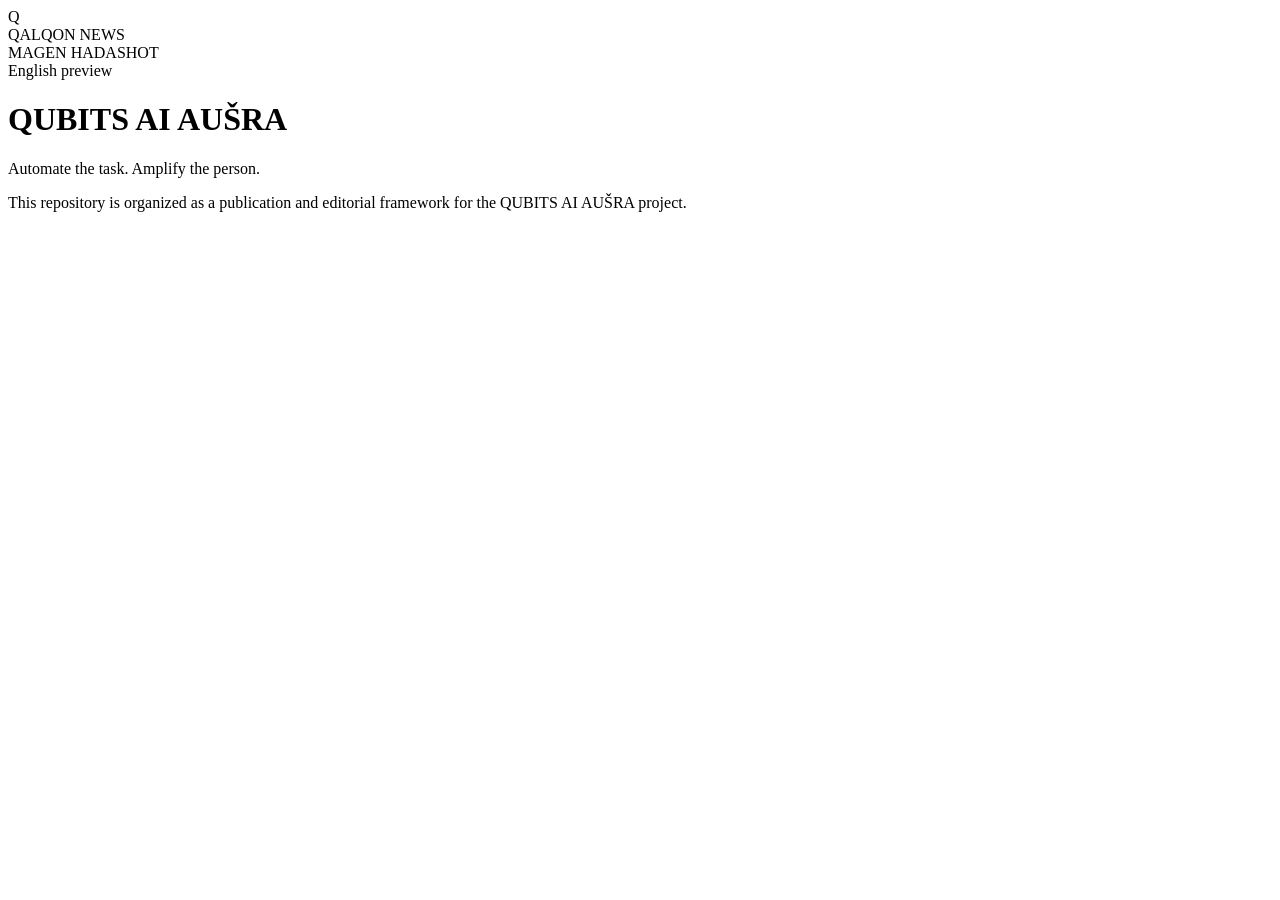
<file: locales/he/index.html>
<!DOCTYPE html>
<html lang="en">
  <head>
    <meta charset="UTF-8" />
    <meta name="viewport" content="width=device-width, initial-scale=1.0" />
    <title>QALQON NEWS</title>
    <link rel="stylesheet" href="../../styles.css" />
  </head>
  <body>
    <header class="topbar">
      <div class="brand-wrap">
        <div class="brand-mark">Q</div>
        <div>
          <div class="brand-name">QALQON NEWS</div>
          <div class="brand-sub">MAGEN HADASHOT</div>
        </div>
      </div>
    </header>
    <main class="page-shell">
      <div class="meta">English preview</div>
      <h1>QUBITS AI AUŠRA</h1>
      <div class="body-block">
        <p>Automate the task. Amplify the person.</p>
        <p>This repository is organized as a publication and editorial framework for the QUBITS AI AUŠRA project.</p>
      </div>
    </main>
  </body>
</html>
</file>
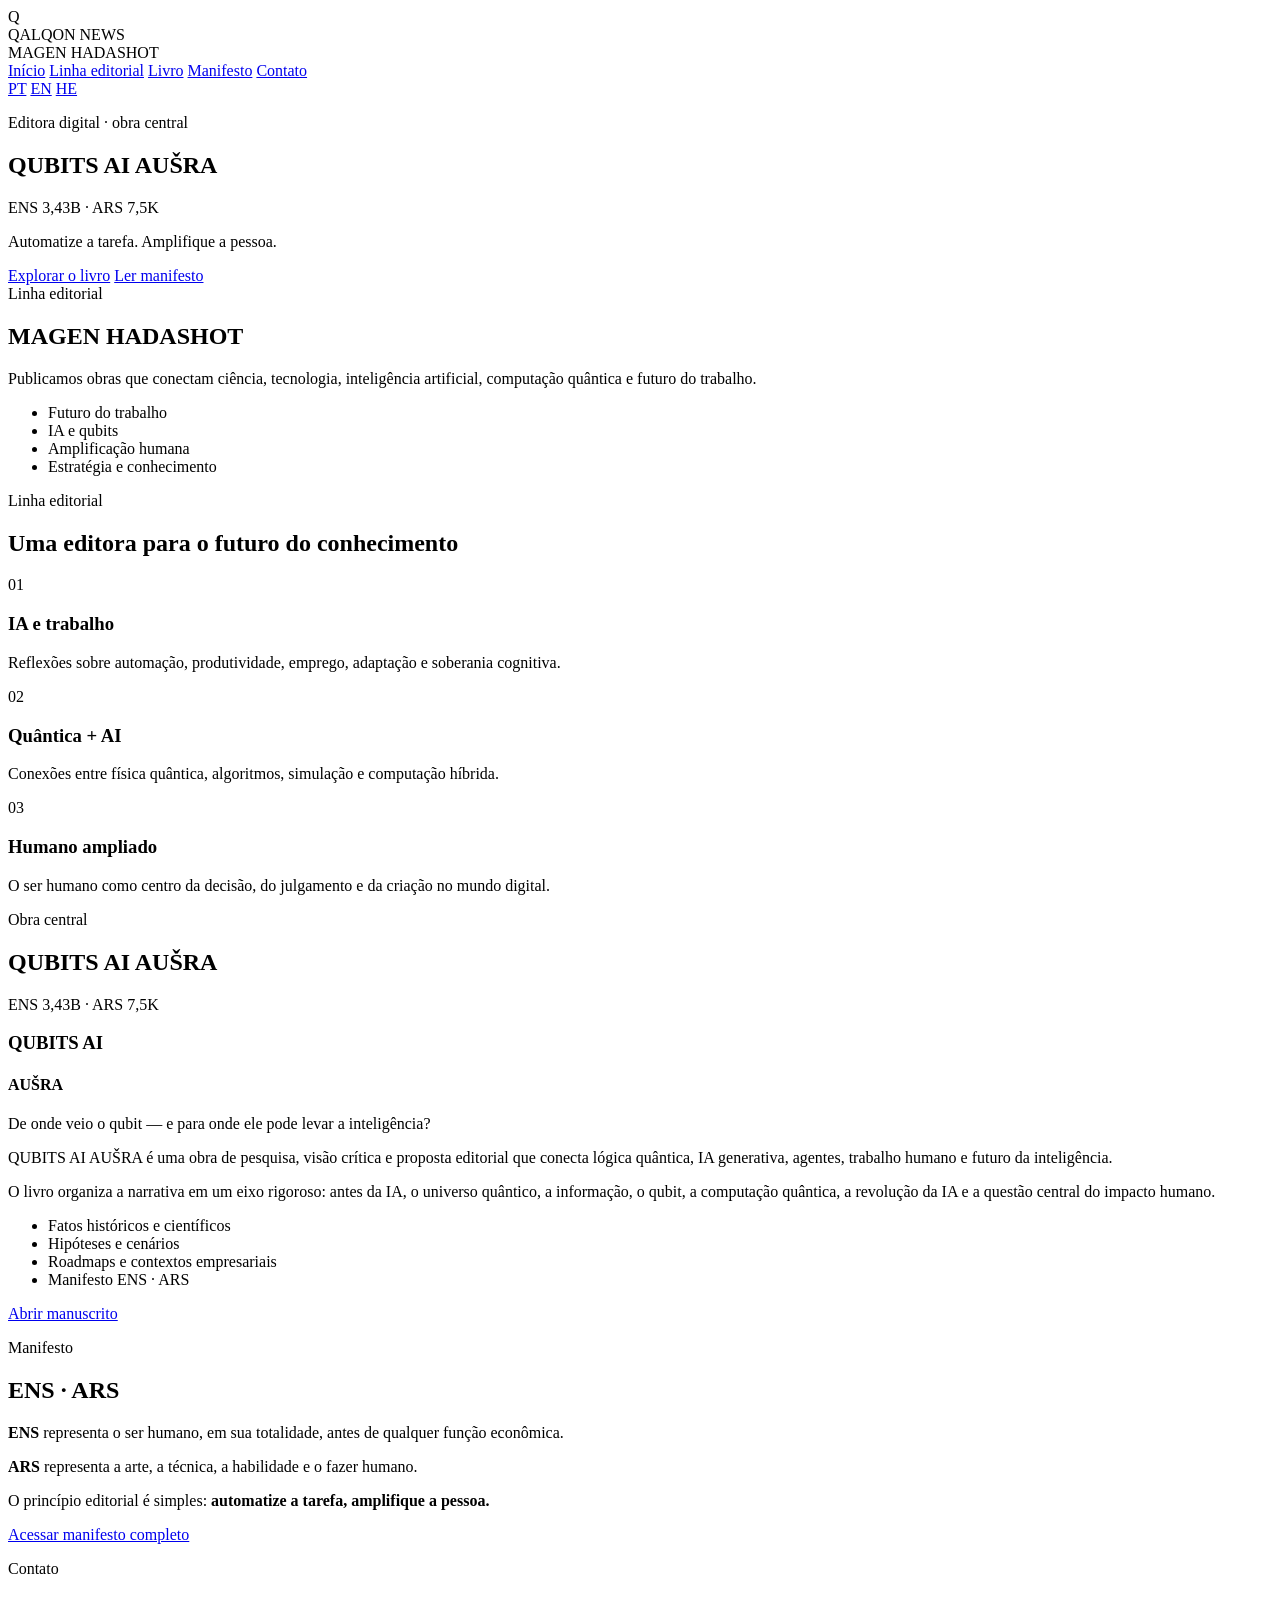
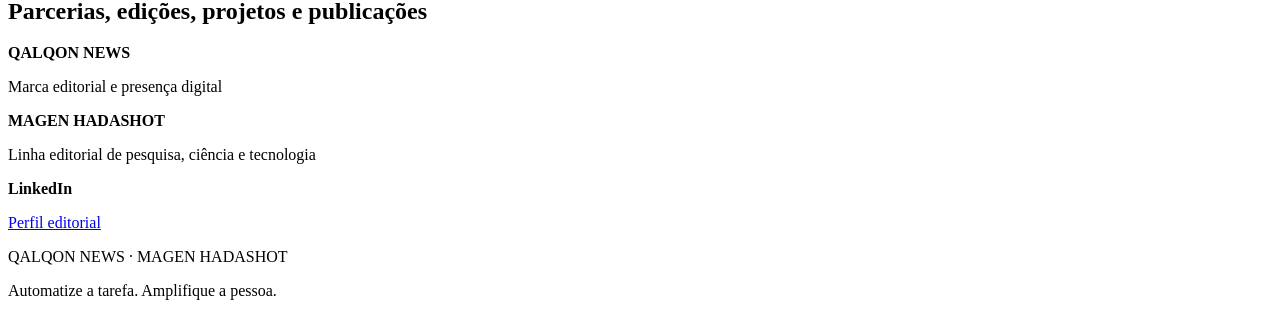
<file: manifesto-ens-ars.html>
<!DOCTYPE html>
<html lang="pt-BR">
  <head>
    <meta charset="UTF-8" />
    <meta name="viewport" content="width=device-width, initial-scale=1.0" />
    <meta name="description" content="QALQON NEWS · MAGEN HADASHOT · QUBITS AI AUŠRA" />
    <title>QALQON NEWS · MAGEN HADASHOT</title>
    <link rel="preconnect" href="https://fonts.googleapis.com" />
    <link rel="preconnect" href="https://fonts.gstatic.com" crossorigin />
    <link href="https://fonts.googleapis.com/css2?family=Cormorant+Garamond:wght@500;600;700&family=Inter:wght@400;500;600;700;800&display=swap" rel="stylesheet" />
    <link rel="stylesheet" href="styles.css" />
  </head>
  <body>
    <header class="topbar">
      <div class="brand-wrap">
        <div class="brand-mark">Q</div>
        <div>
          <div class="brand-name">QALQON NEWS</div>
          <div class="brand-sub">MAGEN HADASHOT</div>
        </div>
      </div>
      <nav class="nav">
        <a href="#inicio">Início</a>
        <a href="#linha">Linha editorial</a>
        <a href="#livro">Livro</a>
        <a href="#manifesto">Manifesto</a>
        <a href="#contato">Contato</a>
      </nav>
      <div class="lang-switch">
        <a href="index.html" class="active">PT</a>
        <a href="locales/en/index.html">EN</a>
        <a href="locales/he/index.html">HE</a>
      </div>
    </header>

    <main>
      <section id="inicio" class="hero">
        <div class="hero-copy">
          <p class="eyebrow">Editora digital · obra central</p>
          <h1>QUBITS AI AUŠRA</h1>
          <p class="subtitle">ENS 3,43B · ARS 7,5K</p>
          <p class="lede">Automatize a tarefa. Amplifique a pessoa.</p>
          <div class="cta-row">
            <a class="button primary" href="#livro">Explorar o livro</a>
            <a class="button ghost" href="manifesto-ens-ars.html">Ler manifesto</a>
          </div>
        </div>

        <div class="hero-card">
          <div class="mini-label">Linha editorial</div>
          <h2>MAGEN HADASHOT</h2>
          <p>Publicamos obras que conectam ciência, tecnologia, inteligência artificial, computação quântica e futuro do trabalho.</p>
          <ul>
            <li>Futuro do trabalho</li>
            <li>IA e qubits</li>
            <li>Amplificação humana</li>
            <li>Estratégia e conhecimento</li>
          </ul>
        </div>
      </section>

      <section id="linha" class="section">
        <div class="section-head">
          <p class="eyebrow">Linha editorial</p>
          <h2>Uma editora para o futuro do conhecimento</h2>
        </div>
        <div class="grid three">
          <article class="card">
            <span class="card-tag">01</span>
            <h3>IA e trabalho</h3>
            <p>Reflexões sobre automação, produtividade, emprego, adaptação e soberania cognitiva.</p>
          </article>
          <article class="card">
            <span class="card-tag">02</span>
            <h3>Quântica + AI</h3>
            <p>Conexões entre física quântica, algoritmos, simulação e computação híbrida.</p>
          </article>
          <article class="card">
            <span class="card-tag">03</span>
            <h3>Humano ampliado</h3>
            <p>O ser humano como centro da decisão, do julgamento e da criação no mundo digital.</p>
          </article>
        </div>
      </section>

      <section id="livro" class="section alt">
        <div class="section-head">
          <p class="eyebrow">Obra central</p>
          <h2>QUBITS AI AUŠRA</h2>
        </div>
        <div class="book-layout">
          <div class="book-cover">
            <div class="cover-badge">ENS 3,43B · ARS 7,5K</div>
            <h3>QUBITS AI</h3>
            <h4>AUŠRA</h4>
            <p>De onde veio o qubit — e para onde ele pode levar a inteligência?</p>
          </div>
          <div class="book-copy">
            <p>QUBITS AI AUŠRA é uma obra de pesquisa, visão crítica e proposta editorial que conecta lógica quântica, IA generativa, agentes, trabalho humano e futuro da inteligência.</p>
            <p>O livro organiza a narrativa em um eixo rigoroso: antes da IA, o universo quântico, a informação, o qubit, a computação quântica, a revolução da IA e a questão central do impacto humano.</p>
            <ul>
              <li>Fatos históricos e científicos</li>
              <li>Hipóteses e cenários</li>
              <li>Roadmaps e contextos empresariais</li>
              <li>Manifesto ENS · ARS</li>
            </ul>
            <a class="button primary" href="book/QUBITS_AI_AUSRA_COPILOT.md">Abrir manuscrito</a>
          </div>
        </div>
      </section>

      <section id="manifesto" class="section">
        <div class="section-head">
          <p class="eyebrow">Manifesto</p>
          <h2>ENS · ARS</h2>
        </div>
        <div class="manifesto-box">
          <p><strong>ENS</strong> representa o ser humano, em sua totalidade, antes de qualquer função econômica.</p>
          <p><strong>ARS</strong> representa a arte, a técnica, a habilidade e o fazer humano.</p>
          <p>O princípio editorial é simples: <strong>automatize a tarefa, amplifique a pessoa.</strong></p>
          <a class="button ghost" href="manifesto-ens-ars.html">Acessar manifesto completo</a>
        </div>
      </section>

      <section id="contato" class="section contact">
        <div class="section-head">
          <p class="eyebrow">Contato</p>
          <h2>Parcerias, edições, projetos e publicações</h2>
        </div>
        <div class="contact-box">
          <div>
            <p><strong>QALQON NEWS</strong></p>
            <p>Marca editorial e presença digital</p>
          </div>
          <div>
            <p><strong>MAGEN HADASHOT</strong></p>
            <p>Linha editorial de pesquisa, ciência e tecnologia</p>
          </div>
          <div>
            <p><strong>LinkedIn</strong></p>
            <p><a href="https://www.linkedin.com/in/%D7%97%D7%93%D7%A9%D7%95%D7%95%D7%AA-%D7%9E%D7%92%D7%9F-263442194" target="_blank" rel="noreferrer">Perfil editorial</a></p>
          </div>
        </div>
      </section>
    </main>

    <footer class="footer">
      <p>QALQON NEWS · MAGEN HADASHOT</p>
      <p>Automatize a tarefa. Amplifique a pessoa.</p>
    </footer>
  </body>
</html>
</file>
<file: styles.css>
<!DOCTYPE html>
<html lang="pt-BR">
  <head>
    <meta charset="UTF-8" />
    <meta name="viewport" content="width=device-width, initial-scale=1.0" />
    <title>Manifesto ENS · ARS | QALQON NEWS</title>
    <link rel="preconnect" href="https://fonts.googleapis.com" />
    <link rel="preconnect" href="https://fonts.gstatic.com" crossorigin />
    <link href="https://fonts.googleapis.com/css2?family=Cormorant+Garamond:wght@500;600;700&family=Inter:wght@400;500;600;700;800&display=swap" rel="stylesheet" />
    <link rel="stylesheet" href="styles.css" />
  </head>
  <body>
    <header class="topbar">
      <div class="brand-wrap">
        <div class="brand-mark">Q</div>
        <div>
          <div class="brand-name">QALQON NEWS</div>
          <div class="brand-sub">MAGEN HADASHOT</div>
        </div>
      </div>
      <nav class="nav">
        <a href="index.html">Início</a>
        <a href="index.html#livro">Livro</a>
        <a href="manifesto-ens-ars.html">Manifesto</a>
      </nav>
      <div class="lang-switch">
        <a href="manifesto-ens-ars.html" class="active">PT</a>
        <a href="locales/en/index.html">EN</a>
        <a href="locales/he/index.html">HE</a>
      </div>
    </header>

    <main class="page-shell">
      <div class="meta">Manifesto editorial</div>
      <h1>ENS · ARS</h1>
      <div class="body-block">
        <p><strong>ENS</strong> representa o ser humano, em sua totalidade, antes de qualquer função econômica, institucional ou social.</p>
        <p><strong>ARS</strong> representa a arte, a técnica, a habilidade, o ofício e a capacidade de fazer.</p>
        <p>O eixo central da linha editorial é este: não automatizar a pessoa; automatizar a tarefa.</p>
        <p>Quando a tecnologia se torna mais rápida, precisa ser usada para ampliar a capacidade humana e não para reduzir a dignidade do trabalho.</p>
        <p>Esta linha editorial parte da premissa de que qualquer futuro inteligente deve preservar a pessoa como centro dos processos de decisão, criação, organização e conhecimento.</p>
        <p><strong>Automatize a tarefa. Amplifique a pessoa.</strong></p>
      </div>
    </main>
  </body>
</html>
</file>
